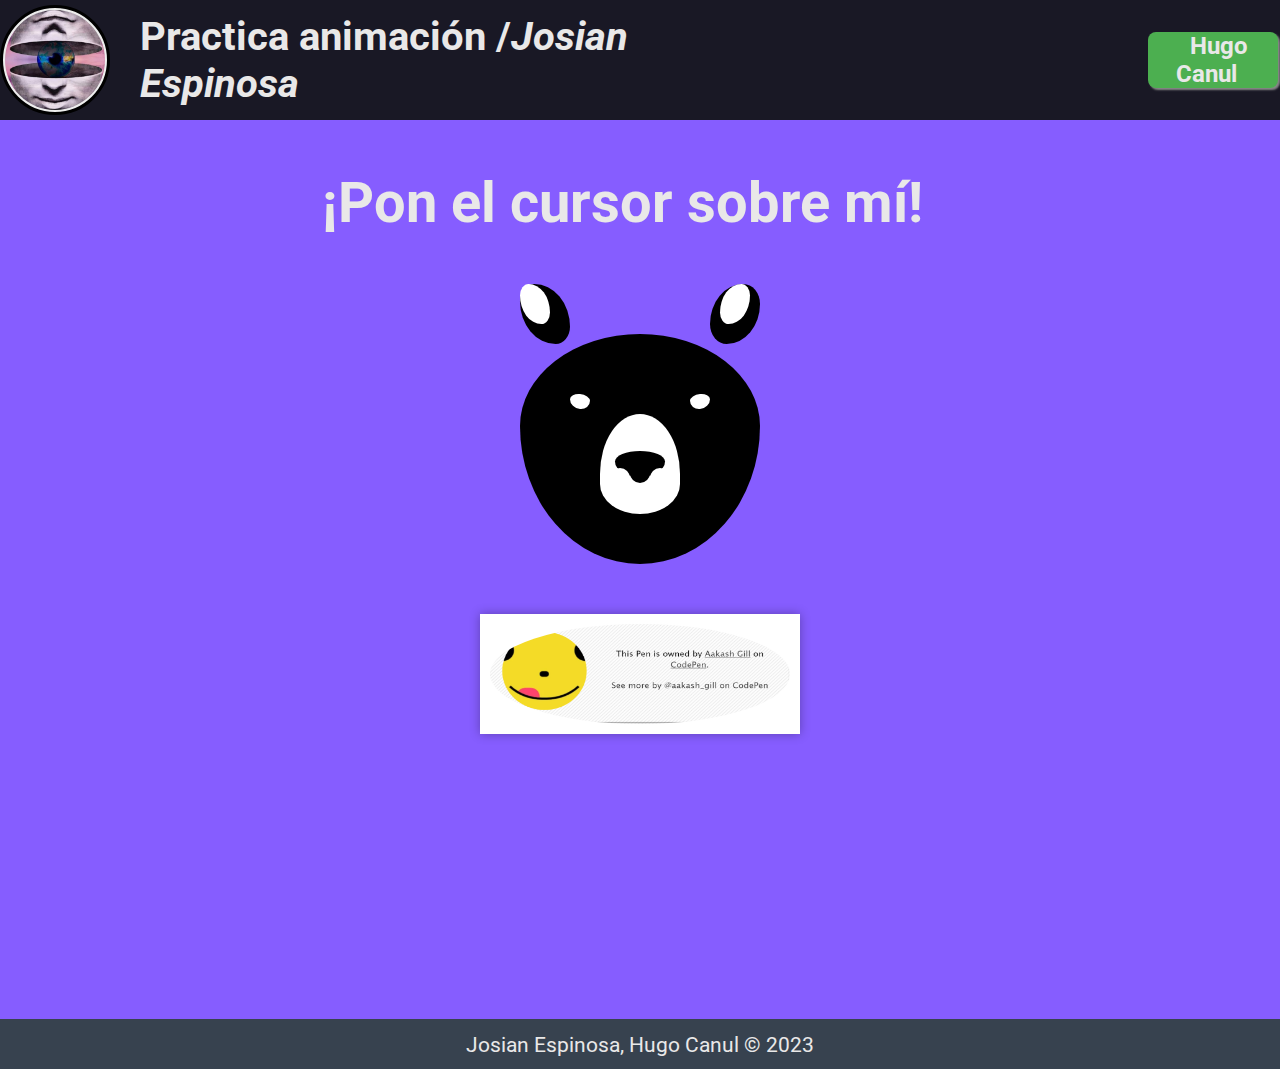
<file: index.html>
<!DOCTYPE html>
<html lang="es">
<head>
    <meta charset="UTF-8">
    <meta http-equiv="X-UA-Compatible" content="IE=edge">
    <meta name="viewport" content="width=device-width, initial-scale=1.0">
    <title>Practica de animación</title>
    <link rel="stylesheet" href="/css/general.css">
    <link rel="stylesheet" href="/css/oso.scss">
    <link rel="stylesheet" href="/css/oso.css">
    <link rel="preconnect" href="https://fonts.googleapis.com">
    <link rel="shortcut icon" href="/img/object.png"> 
<link rel="preconnect" href="https://fonts.gstatic.com" crossorigin>
<link href="https://fonts.googleapis.com/css2?family=Roboto&display=swap" rel="stylesheet">
</head>
<body>
    <header>
        <div class="container">
            <div class="contenedorlogo">
                <div class="img">
                  <img width="40"  height="40"                src="/img/logoforbes.jpg">
                  </div> 
              </div> 
            <h2 class="logo">Practica animación /<i>Josian Espinosa</i></h2>
            <nav>
              <div class="boton"><a href="indexhugo.html">Hugo Canul</a> </div>
            </nav>        
        </div>
    </header>

    <div class="texto">
        <h1>¡Pon el cursor sobre mí!</h1>
</div>
<div class="contenedoroso">
  <div class="bear">
    <div class="bear__ears">
      <div class="bear__ears__left ear">
				<div class="bear__ears__izq oreja"> </div>
      </div>
      <div class="bear__ears__right ear">
      	<div class="bear__ears__der oreja"> </div>
      </div>
    </div>
    <div class="bear__body">
      <div class="bear__eyes">
        <div class="bear__eyes--left eye"></div>
        <div class="bear__eyes--right eye"></div>
      </div>
      <div class="bear__nose">
        <div class="bear__nose--inner"></div>
      </div>
    </div>
  </div>
  <div class="mensaje mensaje2">
    <img width="300"  height="100"                src="/img/autor.png"> 
  </div>
	 <div class="mensaje">
          <p>¡Ahora soy un conejo!</p>
        </div>

</div>
    <footer>
        
        <div class="container">
            <p> Josian Espinosa, Hugo Canul &copy 2023</p>
        </div>
    </footer>
</body>
</html>
</file>
<file: css/general.css>
*{
    box-sizing: border-box;
}
body{
    margin: 0;
    background-color:#865DFF;
    color: #E9E8E8;
    font-family: 'Roboto', sans-serif;


}





h1{font-size: 3.5em; color:  #E9E8E8;;}
h2{font-size: 1.50em;}
h3{font-size: 2em;}
p{font-size: 1.30em;}
ul{list-style: none;}
li{font-size: 1.25em;}

.container{
    max-width: 1400px;
    height: 120px;
    margin: auto;
}

header{
    background-color: #191825;
}

header .logo{
    margin: 0;
    padding: 25px 30px;
    font-weight: bold;
    color: #E9E8E8;
    font-size: 2.5em;
}

header .container{
    display: flex;
    flex-direction: row;
    align-items: center;

}

header img{
    width: 100px;
    height: 100px;
}

header nav{
    flex-direction: row;
    text-align: center; 
    padding-bottom: 0;
    padding-left: 400px;
    font-size: 1.75em;
    
}


header a{
    padding: 5px 12px;
    font-weight: bold;
    color: #E9E8E8;
    text-decoration: none;
}



h1{
    text-align: center;
    margin-top: 50px;
}

.titulo-figuras{font-size: 3em; color:  #C47AFF; text-align: center;}

.contenedor1{
    display: flex;
    margin-top: 100px;
    margin-left: 100px;
    margin-right: 100px;
    background-color: #3F3B6C;
    padding: 20px;
    border-radius: 50px;
    
}

.contenedor1 img{
    filter: drop-shadow(0 2px 5px rgba(147, 147, 147, 0.905));
}

.texto{
    padding-left: 25px;
    padding-right: 60px;
    text-align: justify;
}

.contenedor2{
    display: flex;
    margin-top: 20px;
    margin-left: 50px;
    margin-right: 600px;
    background-color: #3F3B6C;
    padding: 20px;
    border-radius: 50px;
}

.contenedor2 img{
    filter: drop-shadow(0 2px 5px rgba(147, 147, 147, 0.905));
}

.texto2{
    padding-left: 25px;
    padding-right: 60px;
    text-align: justify;
}

.contenedor-dibujo{
    margin-top: 50px;
    margin-left: 400px;
}


footer{
    margin-top: 150px;
    background-color: #37424F;
}

footer p{
    margin: 0;
    padding: 12px;
    color: #E9E8E8;
}

footer .container{
    height: 50px;
    justify-content: center;
    display: flex;
    align-items:flex-end;
}

.img{
    border: solid black;
   background-color: #EEEEEE;
   display:flex;
   justify-content:center;
   align-items:center;
   height: 110px;
   width: 110px;
   margin: auto;
   border-radius: 50%;
   
 }
 img{
      border-radius: 50%;
   transition-duration: .2s, 1s;
  
 }
 
 img:hover{
   transform: rotate(1turn) scale(1.3);
 }

 .boton{
    background-color: #4CAF50; /* Establece el color de fondo del botón */
    border: none; /* Quita el borde del botón */
    color: white; /* Establece el color del texto */
    text-align: center; /* Centra el texto dentro del botón */
    text-decoration: none; /* Quita la decoración de enlace */
    display: inline-block; /* Establece el botón como un elemento en línea */
    font-size: 24px; /* Establece el tamaño de la fuente */
    margin: 4px 2px; /* Añade margen al botón */
    cursor: pointer; /* Cambia el cursor a una mano al pasar por encima */
    border-radius: 8px; /* Establece un borde redondeado para el botón */
    box-shadow: 2px 2px 2px #888888; /* Añade una sombra al botón */
 }

 .boton:hover {
    background-color: #3e8e41; /* Cambia el color de fondo al pasar el cursor por encima */
  }
</file>
<file: css/oso.css>
.contenedoroso {
  display: flex;

  flex-direction: column;
 
  justify-content: space-around;
 
  align-items: center;
}

.bear {
  width: 240px;
  -webkit-animation: updown 2s infinite alternate;
  animation: updown 2s infinite alternate;
}
.bear__ears {
  display: -webkit-box;
  display: -webkit-flex;
  display: -ms-flexbox;
  display: flex;
  -webkit-box-pack: justify;
  -webkit-justify-content: space-between;
  -ms-flex-pack: justify;
  justify-content: space-between;
  -webkit-animation: updown 2s infinite alternate;
  animation: updown 2s infinite alternate;
  -webkit-transform: translateY(10px);
  -ms-transform: translateY(10px);
  transform: translateY(10px);
}
.bear__ears .ear {
  width: 50px;
  height: 60px;
  background: #000;
}
.bear__ears__left {
  -webkit-border-radius: 60% 100%;
  border-radius: 40% 100%;
}
.bear__ears__right {
  -webkit-border-radius: 100% 50%;
  border-radius: 100% 50%;
}
.bear__ears .oreja {
  width: 30px;
  height: 40px;
  background: #fff;
}
.bear__ears__izq {
  border-radius: 40% 100%;
}
.bear__ears__der {
  margin-left: 10px;
  border-radius: 100% 40%;
}
.bear__body {
  width: 100%;
  height: 230px;
  background: #000;
  -webkit-border-radius: 50%/40% 40% 60% 60%;
  border-radius: 50%/40% 40% 60% 60%;
}
.bear__eyes {
  display: -webkit-box;
  display: -webkit-flex;
  display: -ms-flexbox;
  display: flex;
  -webkit-justify-content: space-around;
  -ms-flex-pack: distribute;
  justify-content: space-around;
  position: relative;
  -webkit-transform: translateY(60px);
  -ms-transform: translateY(60px);
  transform: translateY(60px);
  -webkit-transition: all 0.3s linear;
  -o-transition: all 0.3s linear;
  transition: all 0.3s linear;
}
.bear__eyes .eye {
  width: 20px;
  background: #fff;
  height: 15px;
  position: absolute;
  -webkit-border-radius: 50%/40% 40% 60% 60%;
  border-radius: 50%/40% 40% 60% 60%;
  -webkit-animation: blink 0.5s infinite alternate;
  animation: blink 0.5s infinite alternate;
  -webkit-transition: all 0.3s ease;
  -o-transition: all 0.3s ease;
  transition: all 0.3s ease;
}
.bear__eyes--left {
  left: 50px;
  -webkit-transform: skewY(5deg);
  -ms-transform: skewY(5deg);
  transform: skewY(5deg);
}
.bear__eyes--right {
  right: 50px;
  -webkit-transform: skewY(-5deg);
  -ms-transform: skewY(-5deg);
  transform: skewY(-5deg);
}
.bear__nose {
  width: 80px;
  background: #fff;
  height: 100px;
  margin: auto;
  -webkit-transform: translateY(80px);
  -ms-transform: translateY(80px);
  transform: translateY(80px);
  -webkit-border-radius: 50%/60% 60% 30% 30%;
  border-radius: 50%/60% 60% 30% 30%;
  position: relative;
  -webkit-animation: moveNose 3s infinite;
  animation: moveNose 3s infinite;
  -webkit-transition: 0.4s ease;
  -o-transition: 0.4s ease;
  transition: 0.4s ease;
}
.bear__nose--inner {
  width: 50px;
  height: 26px;
  background: #000;
  position: absolute;
  top: 50%;
  left: 50%;
  -webkit-transform: translate(-50%, -50%);
  -ms-transform: translate(-50%, -50%);
  transform: translate(-50%, -50%);
  -webkit-border-radius: 50%/40% 40% 60% 60%;
  border-radius: 50%/40% 40% 60% 60%;
  -webkit-animation: flip 0.5s infinite alternate;
  animation: flip 0.5s infinite alternate;
}
.bear__nose--inner:after {
  content: "";
  width: 20px;
  height: 20px;
  background: #000;
  position: absolute;
  bottom: -6px;
  left: 50%;
  -webkit-border-radius: 50px;
  border-radius: 50px;
  -webkit-transform: translate(-50%);
  -ms-transform: translate(-50%);
  transform: translate(-50%);
  -webkit-box-shadow: 20px 5px 0 #fff, -20px 5px 0 #fff;
  box-shadow: 20px 5px 0 #fff, -20px 5px 0 #fff;
}

.shadow {
  width: 200px;
  height: 30px;
  margin: auto;
  margin-top: -20px;
  background: #000;
  opacity: 0.6;
  display: block;
  -webkit-border-radius: 100%;
  border-radius: 100%;
  -webkit-transform: translateY(60px);
  -ms-transform: translateY(60px);
  transform: translateY(60px);
  -webkit-filter: blur(17px);
  filter: blur(17px);
  -webkit-animation: shadow 2s infinite alternate;
  animation: shadow 2s infinite alternate;
}

@-webkit-keyframes updown {
  to {
    -webkit-transform: translateY(40px);
    transform: translateY(40px);
  }
}
@keyframes updown {
  to {
    -webkit-transform: translateY(40px);
    transform: translateY(40px);
  }
}
@-webkit-keyframes blink {
  from {
    height: 0;
  }
  to {
    height: 15px;
  }
}
@keyframes blink {
  from {
    height: 0;
  }
  to {
    height: 15px;
  }
}
@-webkit-keyframes moveNose {
  0%, 100%, 90% {
    -webkit-transform: translateY(80px);
    transform: translateY(80px);
  }
  20%, 30% {
    -webkit-transform: translate(20px, 60px);
    transform: translate(20px, 60px);
  }
  60%, 70% {
    -webkit-transform: translate(-20px, 60px);
    transform: translate(-20px, 60px);
  }
}
@keyframes moveNose {
  0%, 100%, 90% {
    -webkit-transform: translateY(80px);
    transform: translateY(80px);
  }
  20%, 30% {
    -webkit-transform: translate(20px, 60px);
    transform: translate(20px, 60px);
  }
  60%, 70% {
    -webkit-transform: translate(-20px, 60px);
    transform: translate(-20px, 60px);
  }
}
@-webkit-keyframes shadow {
  from {
    width: 200px;
  }
  to {
    width: 150px;
  }
}
@keyframes shadow {
  from {
    width: 200px;
  }
  to {
    width: 150px;
  }
}
.contenedoroso:hover .bear {
  animation: desplazar 4s ease-in-out, desplazar2 4s ease-in-out 4s;
  animation-iteration-count: 1;
}

.contenedoroso:hover .bear__body {
  background: #fff;
}

.contenedoroso:hover .bear__ears__left {
  width: 60px;
  height: 150px;
  background: #fff;
}

.contenedoroso:hover .bear__eyes--left {
  border: solid #911F27;
  background: #911F27;
}

.contenedoroso:hover .bear__eyes--right {
  border: solid #911F27;
  background: #911F27;
}

.contenedoroso:hover .bear__nose--inner:after {
  background: #FFDADA;
}

.contenedoroso:hover .bear__nose--inner {
  background: #FFDADA;
}

.contenedoroso:hover .bear__ears__right {
  width: 60px;
  height: 150px;
  background: #fff;
}

.contenedoroso:hover .bear__ears__izq {
  height: 100px;
  margin-top: 20px;
  margin-left: 10px;
  background: #FFDADA;
}

.contenedoroso:hover .bear__ears__der {
  height: 100px;
  margin-top: 20px;
  margin-left: 10px;
  background: #FFDADA;
}

@keyframes desplazar {
  0% {
    transform: translate(0, 0) scale(0) rotate(0.5turn);
  }
  50% {
    transform: translate(200px, 0) scale(1.3);
  }
  100% {
    transform: translate(400px, 0) scale(0) rotate(1turn);
  }
}
@keyframes desplazar2 {
  0% {
    transform: translate(0, 0) scale(0) rotate(0.5turn);
  }
  50% {
    transform: translate(-200px, 0) scale(1.3);
  }
  100% {
    transform: translate(-400px, 0) scale(0) rotate(1turn);
  }
}
.mensaje {
  
  display: flex;
  margin-top: 50px;
  background-color: white;
  color: black;
  padding: 10px;
  box-shadow: 0 0 10px rgba(0, 0, 0, 0.3);
  opacity: 0;
  pointer-events: none;
  transition: opacity 0.3s ease-in-out;
}

.contenedoroso:hover .mensaje {
  opacity: 1;
  pointer-events: auto;
}

.mensaje2{
  
  opacity: 1;
}

.contenedoroso:hover .mensaje2{
  margin-top: -100px;
  opacity: 0;
}
</file>
